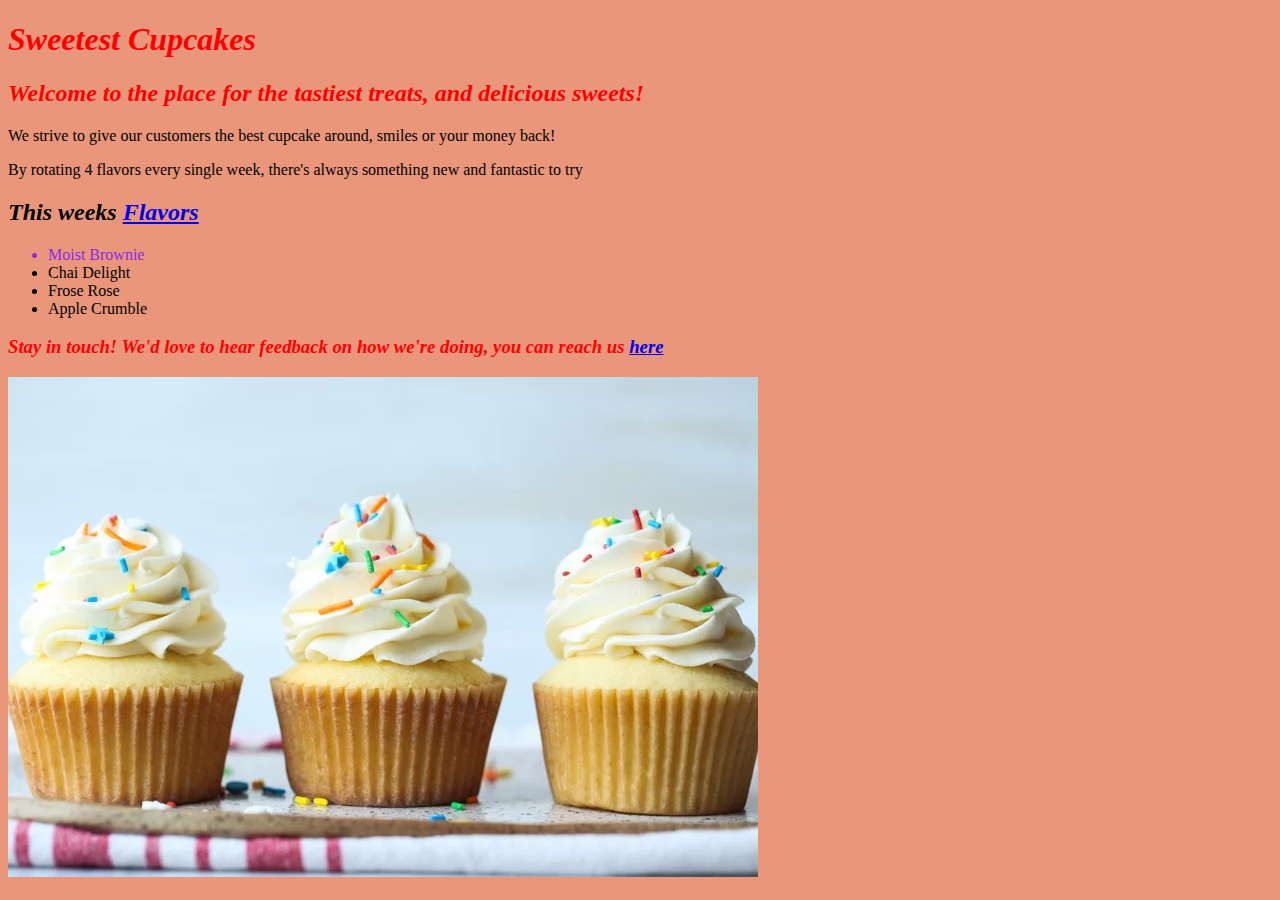
<file: index.html>
<!DOCTYPE html>
<html>
  <head>
    <link href="css/styles.css" rel="stylesheet" type="text/css">
    <title>Sweetest Cupcakes</title>
  </head>
  <body>
    <h1 class=flashy><em>Sweetest Cupcakes</em></h1>
    <h2 class=flashy>Welcome to the place for the tastiest treats, and delicious sweets!</h2>
    <p>We strive to give our customers the best cupcake around, smiles or your money back!</p>
    <p>By rotating 4 flavors every single week, there's always something new and fantastic to try</p>
    <h2><em>This weeks <a href="cupcakes.html":>Flavors</a></em></h2>
    <ul>
      <li class=best>Moist Brownie</li>
      <li>Chai Delight</li>
      <li>Frose Rose</li>
      <li>Apple Crumble</li>
    </ul>
    <h3 class=flashy>Stay in touch! We'd love to hear feedback on how we're doing, you can reach us <a href="contact.html">here</a></h3>
    <img src="pictures/vanillacupcakes.webp" alt="vanilla cupcakes">
  </body>
</html>
</file>
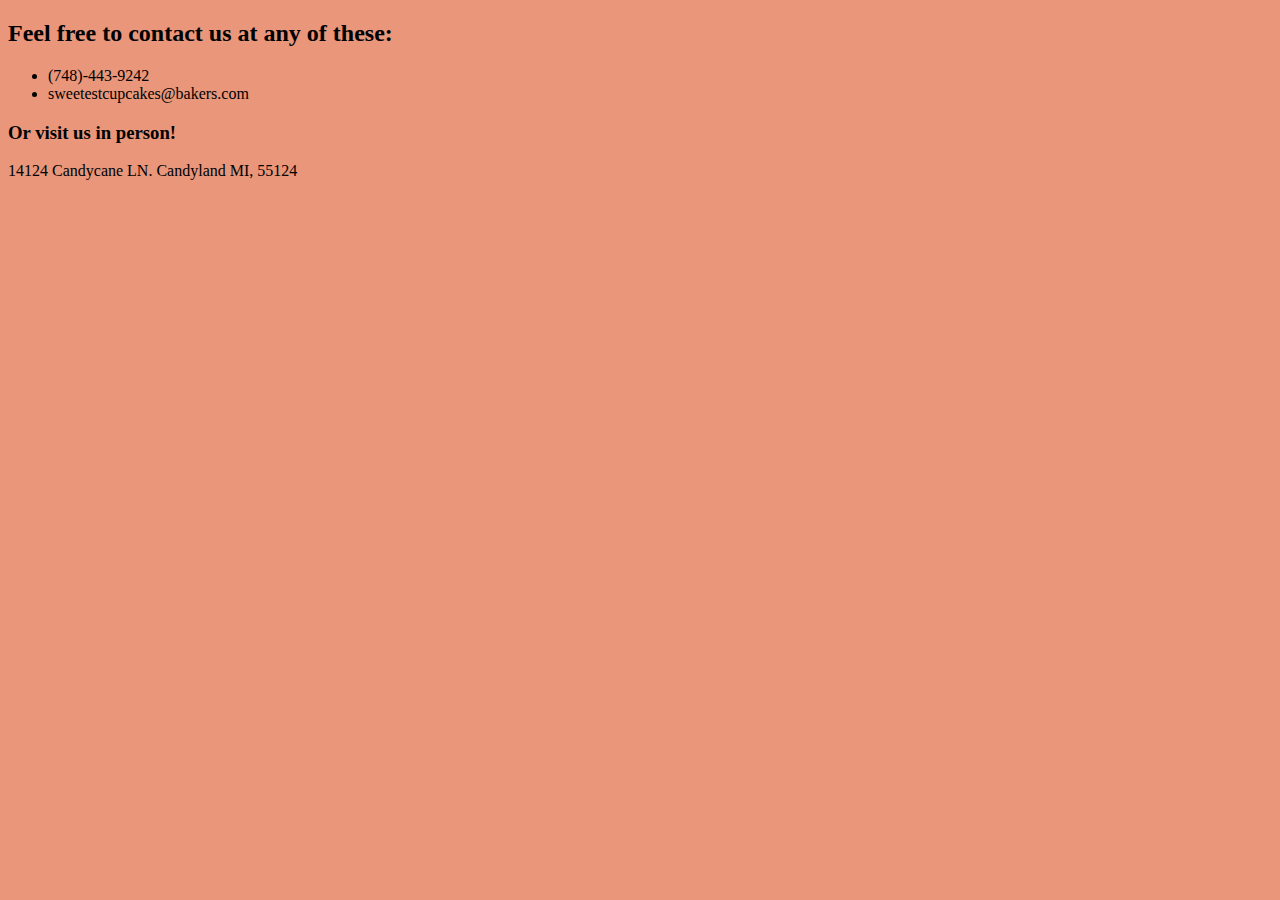
<file: contact.html>
<!DOCTYPE html>
<html>
  <head>
    <link href="css/styles.css" rel="stylesheet" type="text/css">
    <title>Sweetest Contact</title>
  </head>
  <body>
    <h2>Feel free to contact us at any of these:</h2>
    <ul>
      <li>(748)-443-9242</li>
      <li>sweetestcupcakes@bakers.com</li>
    </ul>
    <h3>Or visit us in person!</h3>
    <p>14124 Candycane LN. Candyland MI, 55124</p>
  </body>
</html>
</file>
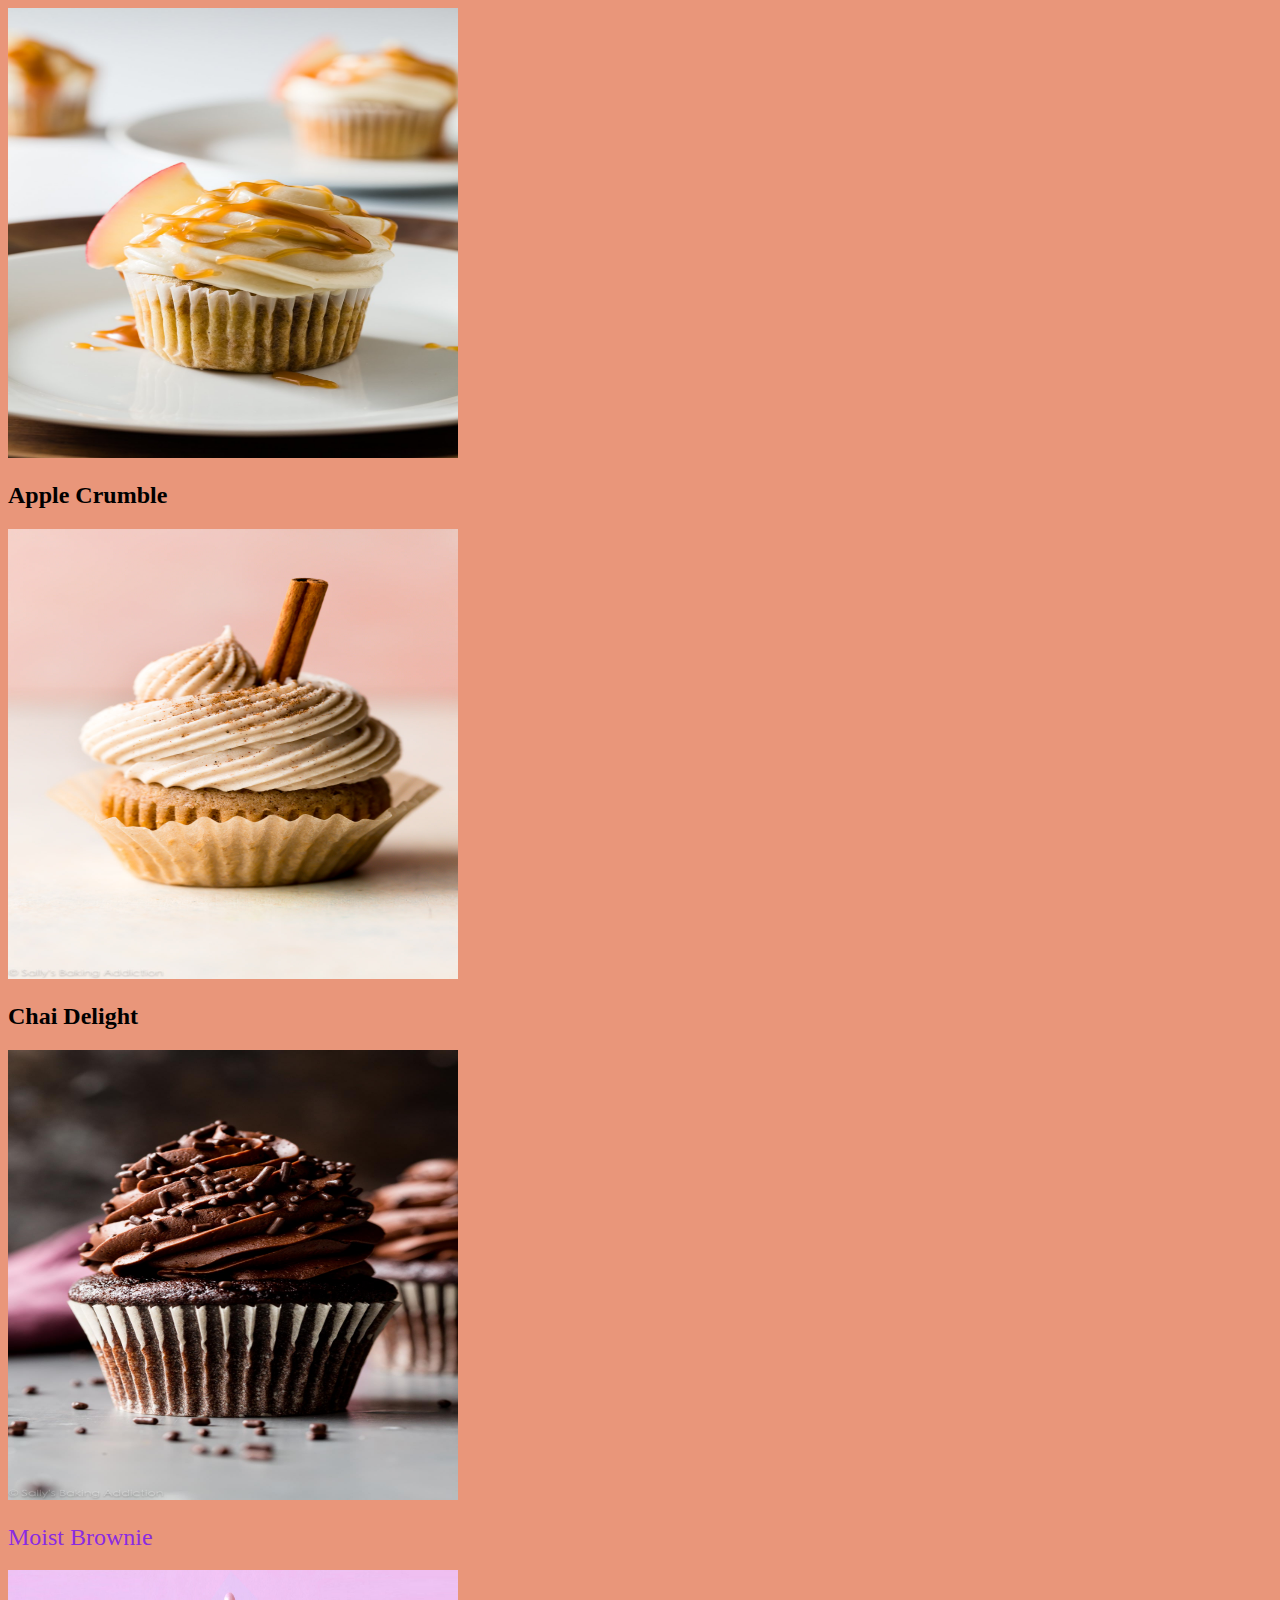
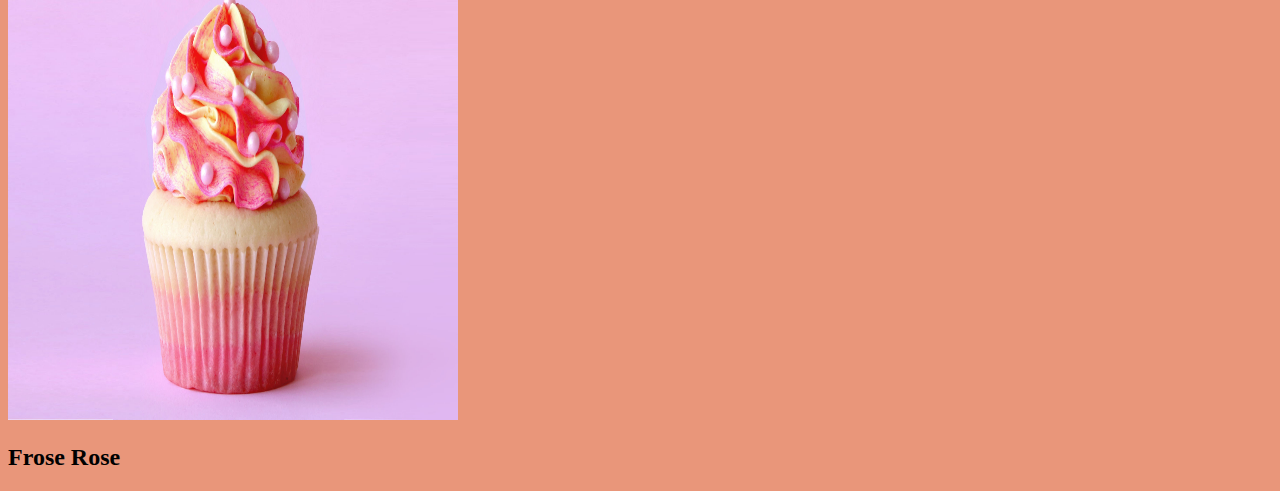
<file: cupcakes.html>
<!DOCTYPE html>
<html>
  <head>
    <link href="css/styles.css" rel="stylesheet" type="text/css">
    <title>Sweetest Flavors</title>
  </head>
  <body>
    <img src="pictures/Apple-Cupcakes.jpg" width="450" height="450" alt="Apple Cupcake">
    <h2>Apple Crumble</h2>
    <img src="pictures/chai-latte-cupcakes.jpg" width="450" height="450" alt="chai latte cupcake">
    <h2>Chai Delight</h2>
    <img src="pictures/moist-chocolate-cupcakes-5.jpg" width="450" height="450" alt="Moist brownie cupcake">
    <h2 class=best>Moist Brownie</h2>
    <img src="pictures/rose-cupcake.jpg" width="450" height="450" alt="Frose Rose Cupcake">
    <h2>Frose Rose</h2>
  </body>
</html>
</file>
<file: css/styles.css>
h1.flashy {color:red; font-style: italic;}
h2.flashy {color:red; font-style: italic;}
h3.flashy {color:red; font-style: italic;}
li.best {color: blueviolet;font-family: cursive; font-weight: 500;flex: content;}
body {background-color: darksalmon;}
h2.best {color: blueviolet;font-family: cursive; font-weight: 500;flex: content;}
</file>
